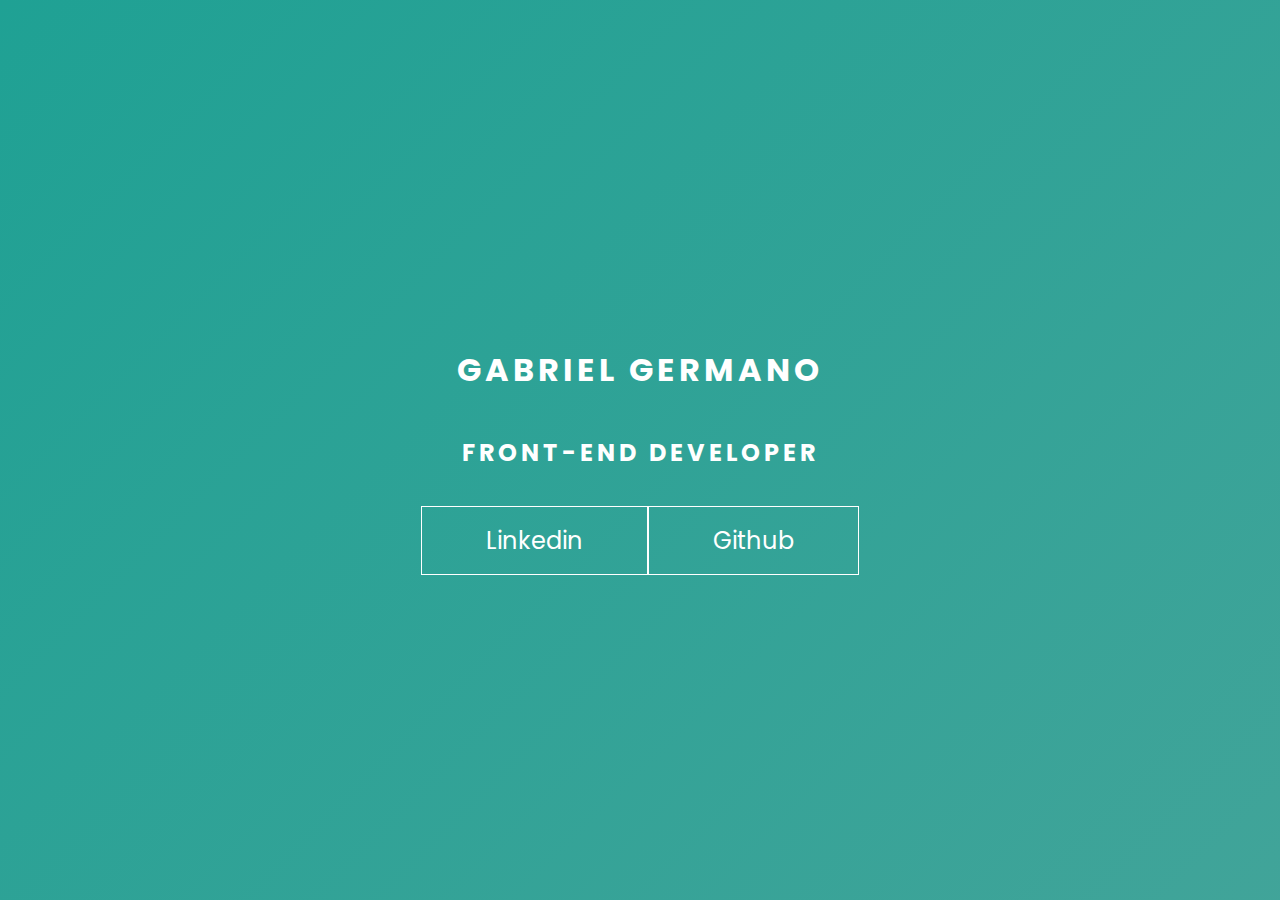
<file: t3/index.html>
<!DOCTYPE html>
<html lang="en">
<head>
    <meta charset="UTF-8">
    <meta http-equiv="X-UA-Compatible" content="IE=edge">
    <meta name="viewport" content="width=device-width, initial-scale=1.0">

    <link rel="preconnect" href="https://fonts.googleapis.com">
    <link rel="preconnect" href="https://fonts.gstatic.com" crossorigin>
    <link href="https://fonts.googleapis.com/css2?family=Poppins&display=swap" rel="stylesheet">

    <link rel="stylesheet" href="./style.css">
    <title>Document</title>
</head>
<body>
    <main class="wrapper">
        <h1>Gabriel Germano</h1>
        <h2>Front-End Developer</h2>
        <div class="social-media">
            <a href="#">Linkedin</a>
            <a href="#">Github</a>
        </div>
    </main>
</body>
</html>
</file>
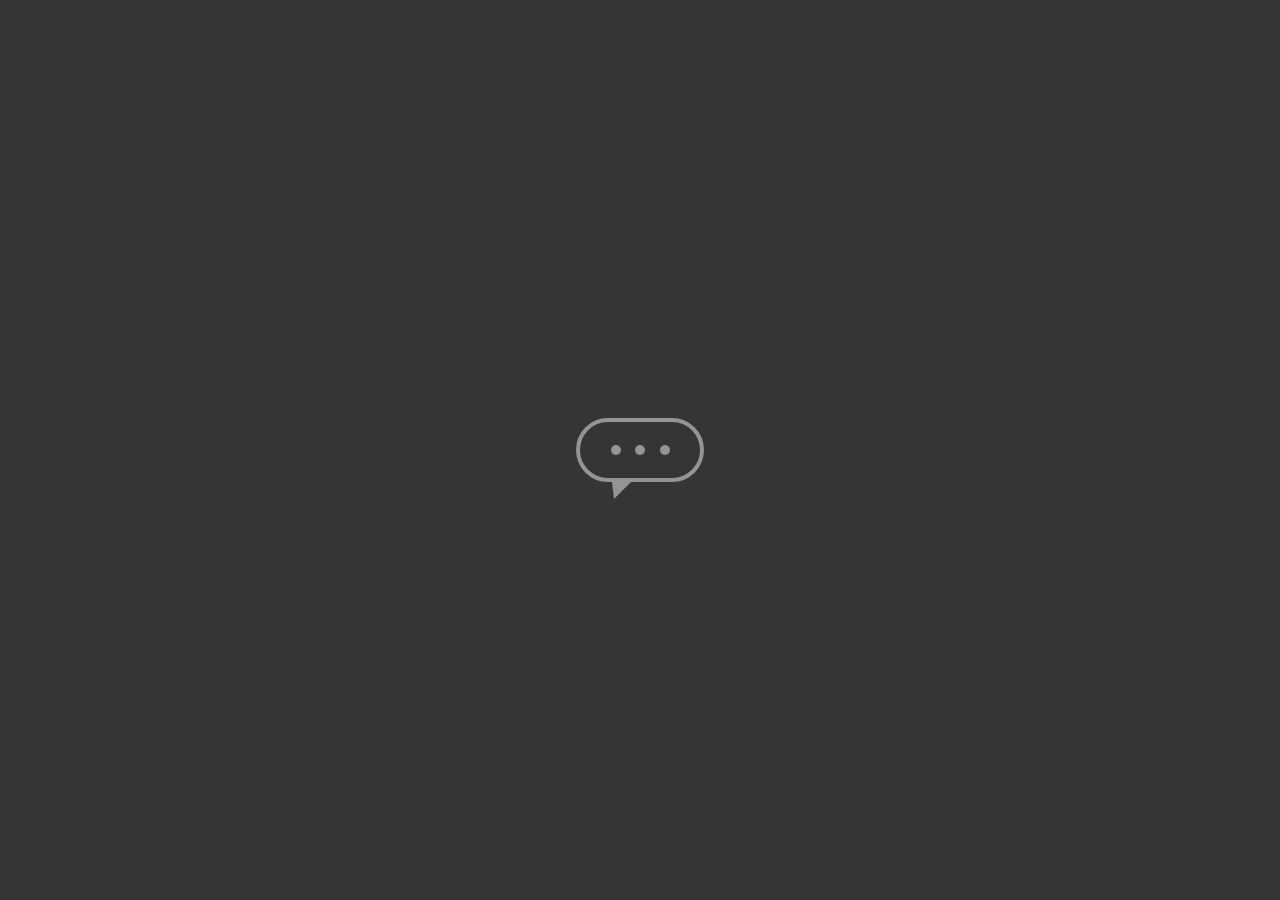
<file: t4/index.html>
<!DOCTYPE html>
<html lang="en">
<head>
    <meta charset="UTF-8">
    <meta http-equiv="X-UA-Compatible" content="IE=edge">
    <meta name="viewport" content="width=device-width, initial-scale=1.0">

    <link rel="preconnect" href="https://fonts.googleapis.com">
    <link rel="preconnect" href="https://fonts.gstatic.com" crossorigin>
    <link href="https://fonts.googleapis.com/css2?family=Poppins&display=swap" rel="stylesheet">

    <link rel="stylesheet" href="./style.css">
    <title>Document</title>
</head>
<body>
    <main class="wrapper">
        <div class="chatbot">
            <div class="chatbot__loading"></div>
            <div class="chatbot__loading"></div>
            <div class="chatbot__loading"></div>
        </div>
    </main>
</body>
</html>
</file>
<file: t3/style.css>
body {
    margin: 0;
    padding: 0;
    color: #fff;
    font-family: Poppins;
}

.wrapper {
    height: 100vh;
    width: 100vw;
    background: linear-gradient(-45deg, #5e0878, #085078, #4ca59b, #1fa194);
    background-size: 400% 400%;
    display: flex;
    flex-direction: column;
    justify-content: center;
    align-items: center;
    animation: backgroundTransition 8s ease-in-out infinite
}

h1 {
    text-transform: uppercase;
    letter-spacing: 4px;
}

h2 {
    text-transform: uppercase;
    letter-spacing: 4px;
}

.social-media {
    margin-top: 1rem;
    display: flex;
}

a {
    text-decoration: none;
    color: #fff;
    font-size: 24px;
    padding: 1rem 4rem;
    border: 1px solid #fff;
    min-width: 4rem;
    display: flex;
    justify-content: center;
    align-items: center;
    transition: .5s cubic-bezier(0.55, 0.025, 0.675, 0.97)
}

a:hover {
    color: #085078;
    background-color: #fff;
}

@keyframes backgroundTransition {
    0% {
        background-position: 0% 80%;
    }
    50% {
        background-position: 80% 100%;
    }
    100% {
        background-position: 0% 90%
    }
}
</file>
<file: t4/style.css>
body {
    margin: 0;
    padding: 0;
    font-family: sans-serif;
}

.wrapper {
    height: 100vh;
    width: 100vw;
    background-color: rgb(53, 53, 53);
    display: flex;
    justify-content: center;
    align-items: center;
}

.chatbot {
    height: 4rem;
    width: 8rem;
    border-radius: 36px;
    border: 4px solid #949494;
    padding: 0 1rem;
    box-sizing: border-box;
    display: flex;
    justify-content: space-evenly;
    align-items: center;
    position: relative;
    transform: translateY(0);
    animation: chatTranslate 1s ease-in-out infinite;
}

.chatbot::before {
    content: '';
    width: 0;
    height: 0;
    position: absolute;
    bottom: -1.3rem;
    left: 2rem;
    border-left: 2px solid transparent;
    border-right: 17px solid transparent;
    border-top: 17px solid #949494;
}

.chatbot__loading {
    height: 10px;
    width: 10px;
    border-radius: 50%;
    background-color: #949494;
    transform: scale(1);
}

.chatbot__loading:nth-child(1) {
    animation: pulse 1.5s ease-in-out infinite;
}

.chatbot__loading:nth-child(2) {
    animation: pulse 1.5s ease-in-out infinite;
    animation-delay: 0.2s;
}

.chatbot__loading:nth-child(3) {
    animation: pulse 1.5s ease-in-out infinite;
    animation-delay: 0.4s;
}


@keyframes pulse {
    0% {
        transform: scale(1);
    }
    50% {
        transform: scale(1.5)
    }
    100% {
        transform: scale(1)
    }
} 

@keyframes chatTranslate {
    0% {
        transform: translateY(0);
    }
    50% {
        transform: translateY(15px)
    }
    100% {
        transform: translateY(0)
    }
}
</file>
